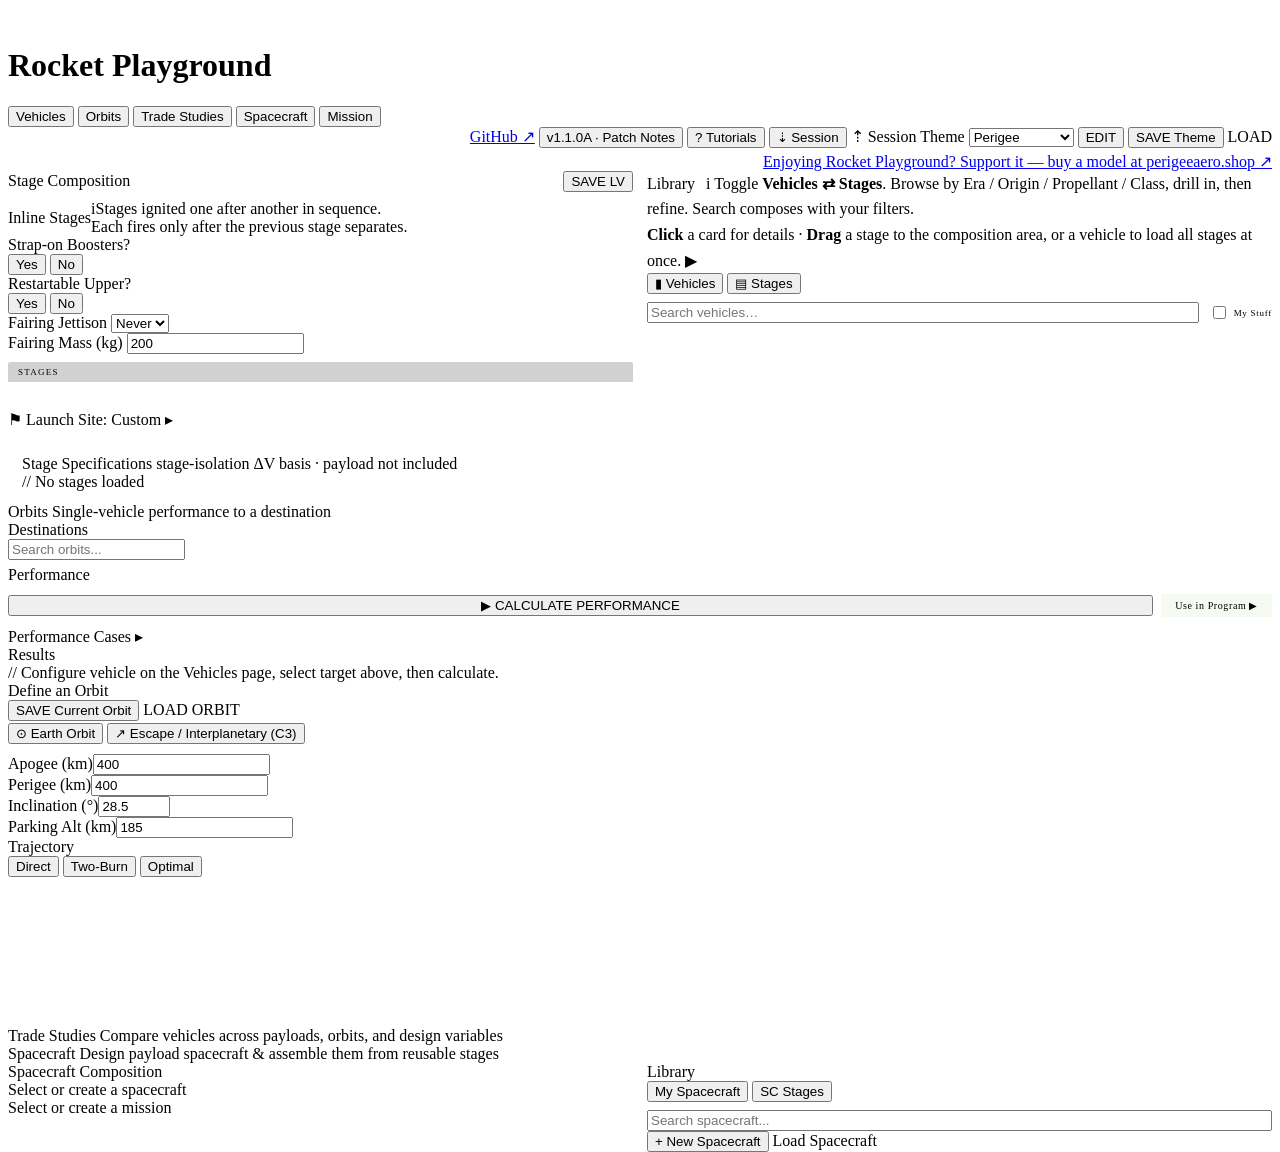
<file: src/index.html>
﻿﻿﻿<!DOCTYPE html>
<html lang="en">
<head>
<meta charset="UTF-8">
<meta name="viewport" content="width=device-width, initial-scale=1.0">
<title>Rocket Playground</title>

<style>/* @@BUILD:CSS@@ */</style>
</head>
<body>
<div id="rp-root">

<header>
  <h1>Rocket Playground</h1>
  <nav class="page-nav">
    <button class="nav-btn active" id="nav-vehicles" onclick="showPage('vehicles')">Vehicles</button>
    <button class="nav-btn" id="nav-orbits" onclick="showPage('orbits')">Orbits</button>
    <button class="nav-btn" id="nav-trades" onclick="showPage('trades')">Trade Studies</button>
    <button class="nav-btn" id="nav-spacecraft" onclick="showPage('spacecraft')">Spacecraft</button>
    <button class="nav-btn" id="nav-program" onclick="showPage('program')">Mission</button>
  </nav>
  <div style="margin-left:auto;display:flex;flex-direction:column;align-items:flex-end;gap:4px;">
    <div class="theme-wrap" style="margin-left:0;">
      <a class="th-btn" href="https://github.com/rp1-lox/perigee-lv-calculator" target="_blank" rel="noopener" title="View source &amp; releases on GitHub">GitHub &#x2197;</a>
      <button class="th-btn" onclick="openPatchNotes()" title="What's new in this version"><span id="patch-notes-ver">v1.1.0A</span> · Patch Notes</button>
      <button class="th-btn" onclick="openTutorials()" title="How to use Rocket Playground">? Tutorials</button>
      <button class="th-btn" onclick="sessionExport()" title="Download your whole session (program, vehicles, stages, orbits) as a file">&#x21E3; Session</button>
      <label class="th-btn" style="cursor:pointer;" title="Restore a session file downloaded earlier">&#x21E1; Session<input type="file" accept=".json" style="display:none" onchange="sessionImport(this)"></label>
      <label>Theme</label>
      <select id="theme-select" onchange="applyTheme(this.value)">
        <option value="perigee" selected>Perigee</option>
        <option value="default">Default (Dark)</option>
      </select>
      <button class="th-btn" onclick="openThemeEditor()">EDIT</button>
      <button class="th-btn g" onclick="saveTheme()">SAVE Theme</button>
      <label class="th-btn" style="cursor:pointer;">LOAD<input type="file" accept=".json" style="display:none" onchange="loadThemeFile(this)"></label>
    </div>
    <a class="perigee-plug" href="https://perigeeaero.shop" target="_blank" rel="noopener">Enjoying Rocket Playground? Support it — buy a model at perigeeaero.shop &#x2197;</a>
  </div>
</header>

<!-- ═══════════════════════════════════════════════ PAGE: VEHICLES -->
<div id="page-vehicles" class="page active">

  <!-- BEGINNER VIEW: Composition + Library -->
  <div id="vehicles-beginner" style="display:grid;grid-template-columns:2fr 2fr;gap:14px;align-items:stretch;margin-bottom:14px;">

    <!-- ART PANEL: rocket canvas — hidden for now -->
    <div class="lib-panel" id="veh-art-panel" style="display:none;margin-top:0;min-width:0;padding:10px;flex-direction:column;">
      <!-- Header -->
      <div style="display:flex;align-items:center;gap:5px;margin-bottom:6px;flex-shrink:0;">
        <span class="sl" style="margin-bottom:0;flex:1;font-size:9px;">Rocket</span>
        <button onclick="vehCanvasAutoLayout()" title="Auto-arrange assigned art"
          style="font-family:var(--mono);font-size:8px;background:transparent;border:1px solid var(--border);
            color:var(--text-dim);padding:2px 6px;cursor:pointer;letter-spacing:.04em;">Auto</button>
        <button onclick="vehCanvasClear()" title="Clear canvas"
          style="font-family:var(--mono);font-size:8px;background:transparent;border:1px solid var(--border);
            color:var(--text-dim);padding:2px 6px;cursor:pointer;">✕</button>
      </div>
      <!-- Stage assignment strip -->
      <div id="veh-stage-assign" style="display:flex;gap:3px;flex-wrap:wrap;margin-bottom:6px;flex-shrink:0;">
        <!-- built by vehBuildAssignStrip() -->
      </div>
      <!-- Freeform canvas -->
      <div id="veh-canvas" style="flex:1;min-height:0;position:relative;overflow:hidden;
        background:rgba(0,0,0,.35);border:1px solid var(--border);
        background-image:radial-gradient(var(--border) 1px,transparent 1px);background-size:20px 20px;">
      </div>
    </div>

    <!-- LEFT: Stage Composition + controls -->
    <div class="lib-panel" style="margin-top:0;min-width:0;display:flex;flex-direction:column;">
      <div style="display:flex;align-items:center;gap:8px;margin-bottom:8px;">
        <div class="sl" style="margin-bottom:0;flex:1;">Stage Composition</div>
        <button class="act-btn green" onclick="openSaveLVModal()">SAVE LV</button>
      </div>

      <!-- Config controls: stage count, boosters, restartable, fairing jettison -->
      <div class="cfg-row" style="margin-bottom:8px;flex-wrap:wrap;">
        <div class="cfg-item">
          <label style="display:flex;align-items:center;">Inline Stages<span class="info-tip" onclick="event.stopPropagation()">i<span class="tip-text">Stages ignited one after another in sequence.<br>Each fires only after the previous stage separates.</span></span></label>
          <div class="seg" id="stage-selector"></div>
          <input type="hidden" id="stage-count-input" value="1">
        </div>
        <div class="cfg-item">
          <label>Strap-on Boosters?</label>
          <div class="seg" id="booster-toggle">
            <button onclick="setBoosters(true)">Yes</button>
            <button class="active" onclick="setBoosters(false)">No</button>
          </div>
        </div>
        <div class="cfg-item" id="booster-count-wrap" style="display:none">
          <label># Boosters</label>
          <input type="number" class="field" id="num-boosters" value="4" min="1" max="32" oninput="_suppressUD=true;buildTable();buildStageComposition();">
        </div>
        <div class="cfg-item" id="booster-mode-wrap" style="display:none">
          <label>Parallel Staging<span class="info-tip" onclick="event.stopPropagation()">i<span class="tip-text"><b>Independent:</b> boosters &amp; first stage each burn their own propellant.<br><b>Crossfeed:</b> boosters feed first stage (UR-700) — first stage reaches staging with full tanks.<br><b>Throttle:</b> first stage throttled during the boost phase (Falcon Heavy).</span></span></label>
          <div class="seg" id="b-parallel-seg">
            <button class="active" data-pm="independent" onclick="setBoosterMode('independent')" title="Boosters and first stage each burn their own propellant (default)">Indep</button>
            <button data-pm="crossfeed" onclick="setBoosterMode('crossfeed')" title="Boosters feed first stage (UR-700 asparagus) — first stage reaches staging with full tanks">Crossfeed</button>
            <button data-pm="throttle" onclick="setBoosterMode('throttle')" title="First stage throttled during the boost phase (Falcon-Heavy tricore)">Throttle</button>
          </div>
          <input type="hidden" id="b_parallel_mode" value="independent">
        </div>
        <div class="cfg-item" id="booster-throttle-wrap" style="display:none">
          <label>First-Stage Throttle %</label>
          <input type="number" class="field" id="b_core_throttle" value="57" min="10" max="100" oninput="_suppressUD=true;markLVUserDefined&&markLVUserDefined();buildStageComposition();">
        </div>
        <div class="cfg-item">
          <label>Restartable Upper?</label>
          <div class="seg" id="restart-toggle">
            <button onclick="setRestart(true)">Yes</button>
            <button class="active" onclick="setRestart(false)">No</button>
          </div>
        </div>
        <div class="cfg-item">
          <label>Fairing Jettison</label>
          <select class="field" id="fairing-jettison"><option value="0">Never</option></select>
        </div>
        <div class="cfg-item">
          <label>Fairing Mass (kg)</label>
          <input type="number" class="field" id="fairing-mass" value="200" min="0">
        </div>
      </div>

      <div style="background:var(--panel);border:1px solid var(--border);border-radius:2px;overflow:hidden;margin-bottom:0;flex:1;display:flex;flex-direction:column;">
        <div style="padding:5px 10px;border-bottom:1px solid var(--border);display:flex;align-items:center;gap:8px;background:rgba(0,0,0,.18);flex-shrink:0;">
          <span style="font-family:var(--mono);font-size:9px;letter-spacing:.14em;color:var(--text-dim);text-transform:uppercase;">STAGES</span>
          <span style="flex:1;height:1px;background:var(--border);display:block;"></span>
          <span id="comp-stage-count" style="font-family:var(--mono);font-size:9px;color:var(--text-dim);opacity:.55;flex-shrink:0;"></span>
        </div>
        <div id="comp-body" style="display:flex;flex-direction:column;gap:5px;flex:1;min-height:0;overflow-y:auto;padding:6px;"></div>
      </div>
      <div id="preset-grid" style="display:none"></div>

      <!-- LAUNCH SITE — collapsible strip inside Stage Composition (2026-07-02 IA restructure) -->
      <div class="left-section" id="sec-launch" style="margin-top:8px;border-top:1px solid var(--border);padding-top:8px;">
        <div class="launch-site-strip" id="launch-site-strip" onclick="launchSiteStripToggle()">
          <span id="launch-site-strip-text">⚑ Launch Site: Custom</span>
          <span class="launch-site-strip-arrow" id="launch-site-strip-arrow">▸</span>
        </div>
        <div class="panel" id="panel-launch-site" style="padding-bottom:10px;display:none;margin-top:8px;">
          <div style="display:flex;flex-wrap:wrap;gap:12px;align-items:flex-start;">
            <div style="flex:0 1 380px;min-width:220px;display:flex;flex-direction:column;">
              <div id="site-selector-grid"></div>
              <div class="cfg-row" style="margin-top:10px;margin-bottom:0;">
                <div class="cfg-item"><label>Latitude (deg)</label><input type="number" class="field" id="site-lat" value="28.5" step="0.1" oninput="onSiteFieldEdit()"></div>
                <div class="cfg-item"><label>Min Az (deg)</label><input type="number" class="field" id="az-min" value="37" min="0" max="360" oninput="onSiteFieldEdit()"></div>
                <div class="cfg-item"><label>Max Az (deg)</label><input type="number" class="field" id="az-max" value="112" min="0" max="360" oninput="onSiteFieldEdit()"></div>
              </div>
              <div class="site-note" id="site-note"></div>
              <div class="inc-tracked" id="inc-tracked-note" style="display:none;"></div>
              <div class="site-desc" id="site-desc"></div>
              <div class="act-row" style="margin-top:10px;">
                <button class="act-btn green" onclick="saveUserSpaceport()">SAVE SITE</button>
                <label class="act-btn" style="cursor:pointer;">LOAD SITE<input type="file" accept=".json" style="display:none" onchange="loadSpaceportFile(this)"></label>
              </div>
            </div>
            <canvas id="site-map"></canvas>
          </div>
        </div>
      </div><!-- /left-section launch-site -->
    </div>

    <!-- RIGHT: Stage Library, wrapper is the grid-stretch target; the library card itself is
         position:absolute/inset:0 inside it so ITS content never contributes to the row's
         natural height — the Stage Composition card (left) is the only auto-height item,
         and this wrapper (stretched to match it) clips the library to that height. -->
    <div id="veh-lib-wrap" style="margin-top:0;min-width:0;position:relative;">
    <div class="lib-panel" id="veh-lib-panel" style="margin-top:0;min-width:0;position:absolute;inset:0;display:flex;flex-direction:column;">
      <div class="lib-toggle" onclick="toggleLibrary()" style="flex-shrink:0;">
        <span class="sl" style="margin-bottom:0;flex:1;">Library
          <span class="info-tip" onclick="event.stopPropagation()" style="margin-left:7px;">i
            <span class="tip-text" style="white-space:normal;max-width:280px;line-height:1.6;">
              Toggle <b>Vehicles ⇄ Stages</b>. Browse by Era / Origin / Propellant / Class, drill in, then refine. Search composes with your filters.<br>
              <b>Click</b> a card for details · <b>Drag</b> a stage to the composition area, or a vehicle to load all stages at once.
            </span>
          </span>
        </span>
        <span class="lib-toggle-arrow open" id="lib-arrow">▶</span>
      </div>
      <div class="lib-body" id="lib-body">
        <div class="seg" id="lib-mode-seg" style="margin-bottom:8px;flex-shrink:0;">
          <button class="active" onclick="libSetMode('veh')">▮ Vehicles</button>
          <button onclick="libSetMode('stg')">▤ Stages</button>
        </div>
        <div style="display:flex;gap:5px;margin-bottom:6px;align-items:center;flex-wrap:wrap;flex-shrink:0;">
          <input class="lib-search" type="text" id="lib-search" placeholder="Search vehicles…" oninput="libSearch(this.value)" style="flex:1;min-width:120px;margin-bottom:0;">
          <span id="lib-action-slot" style="display:flex;gap:5px;"></span>
          <label style="display:flex;align-items:center;gap:5px;font-family:var(--mono);font-size:9px;color:var(--text-dim);letter-spacing:.08em;cursor:pointer;white-space:nowrap;">
            <input type="checkbox" id="user-only-check" style="accent-color:var(--accent);cursor:pointer;" onchange="showUserOnly=this.checked;libRender();">
            My Stuff
          </label>
        </div>
        <div id="lib-browser-body"></div>
      </div>
    </div>
    </div><!-- /veh-lib-wrap -->

  </div><!-- /vehicles-beginner -->

  <!-- PERFORMANCE SUMMARY PANEL (beginner mode) -->
  <div id="vehicles-perf">
    <!-- Stage Spec Comparison -->
    <div class="lib-panel" style="padding:12px 14px;" id="vp-table">
      <div class="vp-header">Stage Specifications <span class="vp-header-sub">stage-isolation ΔV basis · payload not included</span></div>
      <div id="vp-table-body"><div class="vp-dv-empty">// No stages loaded</div></div>
    </div>
  </div><!-- /vehicles-perf -->

  <!-- ADVANCED VIEW: compact controls + table -->
  <div id="vehicles-advanced" style="display:none;">
    <div style="display:flex;align-items:stretch;gap:6px;flex-wrap:wrap;margin-bottom:12px;">
      <button class="act-btn green" onclick="openSaveLVModal()">Save LV</button>
      <label class="act-btn" style="cursor:pointer;" title="Load a saved vehicle or a Perigee library export">⇣ Load<input type="file" accept=".vehicle,.json" style="display:none" onchange="libLoadVehicleFile(this)"></label>
      <div style="width:1px;height:20px;background:var(--border);margin:0 4px;"></div>
      <label class="act-btn" style="cursor:pointer;">Load Stage → Slot<input type="file" accept=".stage,.json" style="display:none" onchange="advLoadStage(this)"></label>
      <button class="act-btn" onclick="openAdvSaveSlotModal()">Save Stage from Slot</button>
    </div>
    <div class="cfg-row" style="margin-bottom:10px;">
      <div class="cfg-item">
        <label style="display:flex;align-items:center;">Inline Stages</label>
        <div class="seg" id="stage-selector-adv"></div>
      </div>
      <div class="cfg-item">
        <label>Strap-on Boosters?</label>
        <div class="seg" id="booster-toggle-adv">
          <button onclick="setBoosters(true)">Yes</button>
          <button class="active" onclick="setBoosters(false)">No</button>
        </div>
      </div>
      <div class="cfg-item" id="booster-count-wrap-adv" style="display:none;">
        <label># Boosters</label>
        <input type="number" class="field" id="num-boosters-adv" value="4" min="1" max="32"
          oninput="document.getElementById('num-boosters').value=this.value;_suppressUD=true;buildTable();buildStageComposition();">
      </div>
      <div class="cfg-item">
        <label>Restartable Upper?</label>
        <div class="seg" id="restart-toggle-adv">
          <button onclick="setRestart(true)">Yes</button>
          <button class="active" onclick="setRestart(false)">No</button>
        </div>
      </div>
      <div class="cfg-item">
        <label>Fairing Jettison</label>
        <select class="field" id="fairing-jettison-adv" onchange="document.getElementById('fairing-jettison').value=this.value;">
          <option value="0">Never</option>
        </select>
      </div>
      <div class="cfg-item">
        <label>Fairing Mass (kg)</label>
        <input type="number" class="field" id="fairing-mass-adv" value="200" min="0"
          oninput="document.getElementById('fairing-mass').value=this.value;">
      </div>
    </div>
  </div><!-- /vehicles-advanced -->

  <!-- STAGE PARAMETERS (shown in advanced, hidden in beginner) -->
  <div id="vehicles-stage-params" style="display:none;">
  <!-- BOTTOM: Stage Parameters -->
  <div class="panel">
    <input type="hidden" id="payload-mass" value="0">

    <div class="sl">Stage Parameters</div>
    <div style="font-family:var(--mono);font-size:9px;color:var(--text-dim);letter-spacing:.08em;margin-bottom:6px;">
      Drag from library → drop on column header &nbsp;|&nbsp; drop on strap-on table
    </div>
    <div class="tscroll">
      <table class="stage-table" id="stage-table">
        <thead><tr id="stage-header-row"><th>Parameter</th></tr></thead>
        <tbody id="stage-tbody"></tbody>
      </table>
    </div>
    <!-- Additional strap-on booster groups (multiple kinds + air-lit). Group 1 = the column above. -->
    <div id="extra-booster-groups" style="display:none;margin-top:12px;"></div>
  </div>
  </div><!-- /vehicles-stage-params -->


</div>

<!-- ═══════════════════════════════════════════════ PAGE: ORBITS -->
<div id="page-orbits" class="page">
  <div class="vp-header">Orbits <span class="vp-header-sub">Single-vehicle performance to a destination</span></div>

  <div class="orb-layout">

    <!-- LEFT COLUMN: Destinations + Performance -->
    <div class="orb-col-left">

      <!-- DESTINATIONS: compact horizontal picker -->
      <div class="orb-dest-panel">
        <div class="sl">Destinations</div>
        <div class="act-row" style="margin-bottom:6px;">
          <input class="search-bar" type="text" id="orbit-search" placeholder="Search orbits..." oninput="buildOrbitCategories()" style="margin-bottom:0;flex:1;min-width:160px;">
        </div>
        <div class="orbit-scroll-h" id="orbit-categories"></div>
      </div>

      <!-- PERFORMANCE (boxed results area) -->
      <div class="lib-panel" id="orb-performance-panel">
        <div class="sl">Performance</div>
        <div id="orb-veh-selector-bar" style="display:flex;gap:10px;align-items:center;margin:0 0 10px;"></div>
        <div style="display:flex;gap:8px;margin:0 0 10px;align-items:center;">
          <button class="calc-btn" onclick="calculateWithS15()" style="margin-bottom:0;flex:1;">▶  CALCULATE PERFORMANCE</button>
          <button id="orb-use-in-program-btn" onclick="progUseCurrentVehicle()" title="Load this vehicle into the active Program as a VehicleDefinition"
            style="font-family:var(--mono);font-size:10px;background:rgba(136,198,87,.08);border:1px solid var(--accent);color:var(--accent);padding:6px 14px;cursor:pointer;letter-spacing:.06em;white-space:nowrap;">Use in Program ▶</button>
        </div>
        <div class="results-layout">

          <!-- LEFT: Cases panel (collapsed by default, toggled) -->
          <div class="cases-panel">
            <div class="cases-header" style="cursor:pointer;" onclick="casesPanelToggle()">
              <span>Performance Cases <span id="cases-toggle-caret">▸</span></span>
            </div>
            <div id="cases-panel-body" style="display:none;">
              <div class="act-row" style="margin-bottom:8px;">
                <button class="act-btn green" id="save-case-btn" onclick="openSaveCaseModal()" disabled style="flex:1;">+ Save Case</button>
              </div>
              <div id="case-list">
                <div class="cases-empty">// No cases saved yet.<br>Calculate then save.</div>
              </div>
              <div class="case-actions">
                <button class="act-btn" onclick="downloadAllCases()" id="download-cases-btn" disabled style="width:100%;box-sizing:border-box;">Download All Cases</button>
              </div>
            </div>
          </div>

          <!-- RIGHT: Results display -->
          <div>
            <div class="sl">Results</div>
            <div class="results-panel" id="results-panel">
              <div class="placeholder-msg">// Configure vehicle on the Vehicles page, select target above, then calculate.</div>
            </div>
          </div>

        </div>
      </div>

    </div><!-- /orb-col-left -->

    <!-- RIGHT COLUMN: Define an Orbit (squished vertical panel) -->
    <div class="orb-col-right left-section" id="sec-orbit">
      <div class="sl">Define an Orbit</div>
      <div class="panel" id="panel-define-orbit">
        <div class="orb-define-inner">
          <div id="orb-target-label" class="orb-target-label" style="display:none;"></div>
          <div class="act-row" style="margin:0 0 2px;">
            <button class="act-btn green" onclick="saveUserOrbit()">SAVE Current Orbit</button>
            <label class="act-btn" style="cursor:pointer;">LOAD ORBIT<input type="file" accept=".orbit,.json" style="display:none" onchange="loadOrbitFile(this)"></label>
          </div>
          <div class="mode-tog" style="margin-bottom:10px;">
            <button class="active" id="mode-orbit-btn" onclick="setDestMode('orbit')">⊙ Earth Orbit</button>
            <button id="mode-escape-btn" onclick="setDestMode('escape')">↗ Escape / Interplanetary (C3)</button>
          </div>
          <div id="dest-orbit">
            <div class="cfg-row cfg-row-stacked">
              <div class="cfg-item"><label>Apogee (km)</label><input type="number" class="field" id="apogee" value="400" min="100" oninput="markOrbitUserDefined();drawOrbitDiagram()"></div>
              <div class="cfg-item"><label>Perigee (km)</label><input type="number" class="field" id="perigee" value="400" min="100" oninput="markOrbitUserDefined();drawOrbitDiagram()"></div>
              <div class="cfg-item"><label>Inclination (°)</label><input type="number" class="field" id="inclination" value="28.5" min="0" max="180" step="0.1" oninput="markOrbitUserDefined()"></div>
              <div class="cfg-item"><label>Parking Alt (km)</label><input type="number" class="field" id="parking-alt" value="185" min="100" oninput="drawOrbitDiagram()"></div>
            </div>
            <div class="cfg-item">
              <label>Trajectory</label>
              <div class="seg" id="traj-toggle">
                <button onclick="setTraj('direct')">Direct</button>
                <button class="active" onclick="setTraj('two-burn')">Two-Burn</button>
                <button onclick="setTraj('optimal')">Optimal</button>
              </div>
            </div>
          </div>
          <div id="dest-escape" style="display:none;">
            <div class="cfg-row cfg-row-stacked">
              <div class="cfg-item"><label>C3 (km²/s²)</label><input type="number" class="field" id="c3" value="0" step="0.1" oninput="markOrbitUserDefined();drawOrbitDiagram()"></div>
              <div class="cfg-item"><label>Departure Decl (deg)</label><input type="number" class="field" id="decl" value="28.5" min="-90" max="90" step="0.1" oninput="markOrbitUserDefined()"></div>
              <div class="cfg-item"><label>Parking Perigee (km)</label><input type="number" class="field" id="escape-perigee" value="185" min="100" oninput="drawOrbitDiagram()"></div>
            </div>
            <div class="note" style="margin-top:4px;">C3 = v∞² relative to Earth. Vis-viva: Vinj = √(Vesc² + C3). TLI≈−1.9, escape=0, Mars≈8.7, Jupiter≈80.</div>
          </div>
          <canvas id="orbit-diagram"></canvas>
        </div>
      </div>
    </div><!-- /orb-col-right define-orbit -->

  </div><!-- /orb-layout -->
</div>

<!-- ═══════════════════════════════════════════════ PAGE: TRADE STUDIES -->
<div id="page-trades" class="page">
  <div class="vp-header">Trade Studies <span class="vp-header-sub">Compare vehicles across payloads, orbits, and design variables</span></div>
  <div id="ts-panel"></div>
</div>

<!-- ═══════════════════════════════════════════════ PAGE: SPACECRAFT -->
<div id="page-spacecraft" class="page">
  <div class="vp-header">Spacecraft <span class="vp-header-sub">Design payload spacecraft &amp; assemble them from reusable stages</span></div>

  <div style="display:grid;grid-template-columns:2fr 2fr;gap:14px;align-items:stretch;">

    <!-- LEFT: Spacecraft Composition (selected craft editor) -->
    <div class="lib-panel" style="margin-top:0;min-width:0;display:flex;flex-direction:column;">
      <div class="sl">Spacecraft Composition</div>
      <div id="sc-ed-detail" class="sc-page-main-col">
        <div class="placeholder-msg">Select or create a spacecraft</div>
      </div>
    </div>

    <!-- RIGHT: Library (My Spacecraft <-> SC Stages) -->
    <div id="sc-lib-wrap" style="margin-top:0;min-width:0;position:relative;">
    <div class="lib-panel" id="sc-lib-panel" style="margin-top:0;min-width:0;position:absolute;inset:0;display:flex;flex-direction:column;">
      <div class="sl" style="flex-shrink:0;">Library</div>
      <div class="seg" id="sc-lib-mode-seg" style="margin-bottom:8px;flex-shrink:0;">
        <button class="active" data-scl="mine" onclick="scLibSetMode('mine')">My Spacecraft</button>
        <button data-scl="stages" onclick="scLibSetMode('stages')">SC Stages</button>
      </div>

      <!-- Mode: My Spacecraft -->
      <div id="sc-lib-mine" style="display:flex;flex-direction:column;flex:1;min-height:0;">
        <input type="text" id="sc-ed-search" class="lib-search sc-ed-search" placeholder="Search spacecraft..." oninput="scEdRenderList()">
        <div id="sc-ed-list" class="sc-ed-list-inner lv-list" style="flex:1;min-height:0;overflow-y:auto;"></div>
        <div class="sc-ed-actions">
          <button class="act-btn" onclick="scEdNew()">+ New Spacecraft</button>
          <label class="act-btn sc-ed-file-btn">Load Spacecraft
            <input type="file" accept=".spacecraft,.json" style="display:none" onchange="scEdLoadJSON(this)">
          </label>
        </div>
      </div>

      <!-- Mode: SC Stages -->
      <div id="sc-lib-stages" style="display:none;flex-direction:column;flex:1;min-height:0;overflow-y:auto;">
        <div id="sc-lib-stages-body"></div>
      </div>
    </div>
    </div><!-- /sc-lib-wrap -->

  </div>
</div>

<div id="page-program" class="page">
  <!-- Mission command center — the Program page IS the mission command center now -->
  <div id="mission-cc" style="flex:1;min-width:0;display:flex;flex-direction:column;overflow:hidden;">
    <div class="placeholder-msg">Select or create a mission</div>
  </div>
</div>


<!-- ── MODAL: New / Edit spacecraft stage (Stage Library) ── -->
<div class="modal-overlay" id="modal-scstage-new" style="display:none">
  <div class="modal" style="max-width:600px;">
    <div class="modal-header">
      <span class="modal-title" id="scstage-new-title">New Stage</span>
      <button class="modal-close" onclick="closeModal('modal-scstage-new')">&#x2715;</button>
    </div>
    <div id="scstage-new-body" class="modal-body"></div>
    <div style="padding:10px 16px;border-top:1px solid var(--border);display:flex;justify-content:flex-end;gap:8px;">
      <button class="act-btn" onclick="closeModal('modal-scstage-new')">Cancel</button>
      <button class="act-btn green" onclick="scStageLibSaveNew()">Save to Library</button>
    </div>
  </div>
</div>

<!-- ── MODAL: Spacecraft stage info (click a library card) ── -->
<div class="modal-overlay" id="modal-scstage-info" style="display:none">
  <div class="modal" style="max-width:480px;">
    <div class="modal-header">
      <span class="modal-title" id="scstage-info-title">Stage</span>
      <button class="modal-close" onclick="closeModal('modal-scstage-info')">&#x2715;</button>
    </div>
    <div id="scstage-info-body" class="modal-body"></div>
    <div style="padding:10px 16px;border-top:1px solid var(--border);display:flex;justify-content:flex-end;gap:8px;flex-wrap:wrap;">
      <button class="act-btn" onclick="scStageInfoDelete()" title="Remove from library">Delete</button>
      <button class="act-btn" onclick="scStageInfoDownload()">&#x2193; Download</button>
      <button class="act-btn" onclick="scStageInfoEdit()">Edit</button>
      <button class="act-btn green" onclick="scStageInfoAdd()">&#x2295; Add to Spacecraft</button>
    </div>
  </div>
</div>

<!-- ── MODAL: Tutorials / Help ── -->
<div class="modal-overlay" id="modal-tutorials" style="display:none">
  <div class="modal" style="max-width:880px;width:92vw;height:80vh;display:flex;flex-direction:column;">
    <div class="modal-header">
      <span class="modal-title">Tutorials</span>
      <button class="modal-close" onclick="closeModal('modal-tutorials')">&#x2715;</button>
    </div>
    <div class="tut-wrap">
      <div id="tut-list" class="tut-list"></div>
      <div id="tut-body" class="tut-body"></div>
    </div>
  </div>
</div>

<!-- ── MODAL: Save LV ── -->
<div class="modal-overlay" id="modal-save-lv" style="display:none">
  <div class="modal">
    <div class="modal-header"><span class="modal-title">Save Launch Vehicle</span><button class="modal-close" onclick="closeModal('modal-save-lv')">✕</button></div>
    <div class="modal-body">
      <label>Vehicle Name</label>
      <input type="text" id="lv-save-name" placeholder="e.g. My Rocket Mk1" maxlength="60">
      <label>Notes (optional)</label>
      <input type="text" id="lv-save-note" placeholder="e.g. 3-stage LOX/LH2" maxlength="200">
      <label style="margin-top:10px;">Library Tags <span style="text-transform:none;letter-spacing:normal;color:var(--text-dim);font-size:10px;">— for browsing &amp; the program (propellant &amp; class auto-derive from stages)</span></label>
      <div id="lv-save-tags"></div>
      <div class="save-note">Saves this vehicle into your library (My Stuff) so it's browsable in the Vehicles list.</div>
      <div style="margin-top:12px;padding-top:10px;border-top:1px solid var(--border);display:flex;flex-direction:column;gap:6px;">
        <span style="font-family:var(--mono);font-size:9px;letter-spacing:.1em;color:var(--text-dim);text-transform:uppercase;">Other options</span>
        <div style="display:flex;gap:6px;flex-wrap:wrap;">
          <button class="act-btn" onclick="downloadLVAsJSON()" title="Download this vehicle as a standalone .vehicle file">⇣ Download as JSON</button>
          <button class="act-btn" onclick="openJSONModal()" title="View, copy, or paste-edit the raw vehicle JSON">{ } View / Paste JSON</button>
          <button class="act-btn" onclick="libExportMine()" title="Download your entire saved library (vehicles + stages) as one file">⇣ Download entire library</button>
        </div>
      </div>
      <div id="lv-save-summary" style="font-family:var(--mono);font-size:9px;color:var(--text-dim);opacity:.75;margin-top:10px;letter-spacing:.03em;"></div>
    </div>
    <div class="modal-footer">
      <button class="modal-btn" onclick="closeModal('modal-save-lv')">Cancel</button>
      <button class="modal-btn primary" onclick="doSaveLV()">Save to Library</button>
    </div>
  </div>
</div>

<!-- ── MODAL: Patch Notes ── -->
<div class="modal-overlay" id="modal-patch-notes" style="display:none">
  <div class="modal" style="max-width:560px;display:flex;flex-direction:column;max-height:82vh;">
    <div class="modal-header"><span class="modal-title">Patch Notes</span><button class="modal-close" onclick="closeModal('modal-patch-notes')">✕</button></div>
    <div class="modal-body" id="patch-notes-body" style="overflow-y:auto;"></div>
    <div style="padding:10px 16px;border-top:1px solid var(--border);display:flex;justify-content:flex-end;gap:8px;flex-wrap:wrap;">
      <a class="modal-btn" href="https://github.com/rp1-lox/perigee-lv-calculator/releases" target="_blank" rel="noopener">All Releases on GitHub &#x2197;</a>
      <button class="modal-btn primary" onclick="closeModal('modal-patch-notes')">Close</button>
    </div>
  </div>
</div>

<!-- ── MODAL: Save Orbit ── -->
<div class="modal-overlay" id="modal-save-orbit" style="display:none">
  <div class="modal" style="max-width:460px;">
    <div class="modal-header"><span class="modal-title">Save Orbit</span><button class="modal-close" onclick="closeModal('modal-save-orbit')">✕</button></div>
    <div class="modal-body">
      <label>Orbit Name</label>
      <input type="text" id="orbit-save-name" placeholder="e.g. Staging Orbit" maxlength="60">
      <label style="margin-top:10px;">Category</label>
      <select class="field" id="orbit-save-category" style="width:100%;margin-bottom:8px;" onchange="onOrbitCategoryChange(this.value)">
      </select>
      <div id="orbit-new-cat-wrap" style="display:none;">
        <label>New Category Name</label>
        <input type="text" id="orbit-new-cat-name" placeholder="e.g. My Missions" maxlength="40">
      </div>
      <div class="save-note" style="margin-top:8px;">Orbit appears inside the selected category alongside presets. Also downloads a .json file.</div>
    </div>
    <div class="modal-footer">
      <button class="modal-btn" onclick="closeModal('modal-save-orbit')">Cancel</button>
      <button class="modal-btn primary" onclick="doSaveOrbit()">Save & Download</button>
    </div>
  </div>
</div>

<!-- ── MODAL: JSON editor ── -->
<div class="modal-overlay" id="modal-json" style="display:none">
  <div class="modal">
    <div class="modal-header"><span class="modal-title">View / Edit Vehicle JSON</span><button class="modal-close" onclick="closeModal('modal-json')">✕</button></div>
    <div class="modal-body">
      <textarea id="json-editor" spellcheck="false"></textarea>
      <div id="json-error" class="error-msg" style="display:none;margin-top:8px;"></div>
    </div>
    <div class="modal-footer">
      <button class="modal-btn" onclick="closeModal('modal-json')">Cancel</button>
      <button class="modal-btn primary" onclick="applyJSON()">Apply to Calculator</button>
    </div>
  </div>
</div>

<!-- ── MODAL: Theme editor ── -->
<div class="modal-overlay" id="modal-theme" style="display:none">
  <div class="modal" style="max-width:480px;">
    <div class="modal-header">
      <span class="modal-title">Theme Editor</span>
      <button class="modal-close" onclick="closeModal('modal-theme')">✕</button>
    </div>
    <div class="modal-body" style="max-height:72vh;overflow-y:auto;">

      <!-- Presets -->
      <div class="te-section">Presets</div>
      <div class="te-preset-row" id="te-preset-row"></div>

      <!-- Colors -->
      <div class="te-section">Colors</div>
      <div id="te-color-rows"></div>

      <!-- Fonts -->
      <div class="te-section">Fonts</div>
      <div class="te-row">
        <span class="te-label">Display (sans)</span>
        <input class="te-font-input" id="te-font-sans" placeholder="Outfit, sans-serif"
          oninput="teApplyLive()">
      </div>
      <div class="te-row">
        <span class="te-label">Monospace</span>
        <input class="te-font-input" id="te-font-mono" placeholder="JetBrains Mono, monospace"
          oninput="teApplyLive()">
      </div>

      <!-- Name -->
      <div class="te-section">Save Custom Theme</div>
      <div class="te-row">
        <span class="te-label">Theme Name</span>
        <input class="te-font-input" id="te-theme-name" placeholder="My Theme" style="width:160px;flex:none;">
        <button class="modal-btn primary" onclick="teSaveCustom()" style="margin:0;">Save</button>
      </div>

    </div>
    <div class="modal-footer">
      <button class="modal-btn" onclick="closeModal('modal-theme')">Close</button>
      <button class="modal-btn" onclick="teExportJSON()">Export JSON</button>
    </div>
  </div>
</div>


<!-- ── MODAL: Add/Save Stage ── -->
<div class="modal-overlay" id="modal-add-stage" style="display:none">
  <div class="modal" style="max-width:500px;">
    <div class="modal-header">
      <span class="modal-title">Add Stage to Library</span>
      <button class="modal-close" onclick="closeModal('modal-add-stage')">✕</button>
    </div>
    <div class="modal-body">
      <div style="display:grid;grid-template-columns:1fr 1fr;gap:10px;">
        <div style="grid-column:1/-1;">
          <label>Start from existing stage (optional)</label>
          <select class="field" id="stg-base" style="width:100%;margin-bottom:0;" onchange="onBaseStageChange(this.value)">
            <option value="">— Blank —</option>
          </select>
        </div>
        <div>
          <label>Stage Name</label>
          <input type="text" id="stg-name" placeholder="e.g. My Upper Stage" maxlength="60" style="margin-bottom:0;">
        </div>
        <div>
          <label>Category</label>
          <select class="field" id="stg-category" style="width:100%;margin-bottom:0;" onchange="onStageCatChange(this.value)">
            <option value="Booster Stages">Booster Stages</option>
            <option value="Upper Stages">Upper Stages</option>
            <option value="Kick Stages">Kick Stages</option>
            <option value="Side Boosters">Side Boosters</option>
            <option value="__new__">[ New Category... ]</option>
          </select>
        </div>
        <div id="stg-new-cat-wrap" style="display:none;grid-column:1/-1;">
          <label>New Category Name</label>
          <input type="text" id="stg-new-cat" placeholder="e.g. Custom Stages" maxlength="40" style="margin-bottom:0;">
        </div>
        <div>
          <label>Dry Mass (kg)</label>
          <input type="text" inputmode="decimal" class="math-input" id="stg-dry" placeholder="0 or 1000/2" title="Calculations supported: +, -, *, /, and parentheses" style="width:100%;background:rgba(0,0,0,.4);border:1px solid var(--border);color:var(--text-bright);font-family:var(--mono);font-size:12px;padding:6px 10px;margin-bottom:0;">
        </div>
        <div>
          <label>Propellant (kg)</label>
          <input type="text" inputmode="decimal" class="math-input" id="stg-prop" placeholder="0 or 1000/2" title="Calculations supported: +, -, *, /, and parentheses" style="width:100%;background:rgba(0,0,0,.4);border:1px solid var(--border);color:var(--text-bright);font-family:var(--mono);font-size:12px;padding:6px 10px;margin-bottom:0;">
        </div>
        <div>
          <label>Thrust (kN)</label>
          <input type="text" inputmode="decimal" class="math-input" id="stg-thrust" placeholder="0 or 1000/2" title="Calculations supported: +, -, *, /, and parentheses" style="width:100%;background:rgba(0,0,0,.4);border:1px solid var(--border);color:var(--text-bright);font-family:var(--mono);font-size:12px;padding:6px 10px;margin-bottom:0;">
        </div>
        <div>
          <label>Isp (s)</label>
          <input type="number" id="stg-isp" placeholder="300" min="1" style="width:100%;background:rgba(0,0,0,.4);border:1px solid var(--border);color:var(--text-bright);font-family:var(--mono);font-size:12px;padding:6px 10px;margin-bottom:0;">
        </div>
        <div>
          <label>Residuals (%)</label>
          <input type="text" inputmode="decimal" class="math-input" id="stg-res" value="2" title="Calculations supported: +, -, *, /, and parentheses" style="width:100%;background:rgba(0,0,0,.4);border:1px solid var(--border);color:var(--text-bright);font-family:var(--mono);font-size:12px;padding:6px 10px;margin-bottom:0;">
        </div>
        <div>
          <label>Engine(s)</label>
          <input type="text" id="stg-engines" placeholder="e.g. 2× RL-10" maxlength="40" style="margin-bottom:0;">
        </div>
        <div style="grid-column:1/-1;">
          <label>Notes</label>
          <input type="text" id="stg-note" placeholder="Propellants, mission context, etc." maxlength="120" style="margin-bottom:0;">
        </div>
        <div style="grid-column:1/-1;">
          <label>Library Tags <span style="text-transform:none;letter-spacing:normal;color:var(--text-dim);font-size:10px;">— for browsing (Class = Category above)</span></label>
          <div id="stg-tags-editor"></div>
        </div>
        <div style="grid-column:1/-1;">
          <label>Other Tags (comma-separated, optional)</label>
          <input type="text" id="stg-tags" placeholder="e.g. Restartable, Hypergolic, crew-rated" style="margin-bottom:0;">
        </div>
        <div style="grid-column:1/-1;display:flex;align-items:center;gap:8px;">
          <input type="checkbox" id="stg-is-booster" style="accent-color:var(--accent2);">
          <label style="display:inline;letter-spacing:normal;text-transform:none;font-size:11px;color:var(--text-bright);">Side Booster (populates strap-on booster section when dropped)</label>
        </div>
        <div style="grid-column:1/-1;border-top:1px solid var(--border);margin-top:4px;padding-top:10px;display:none;" id="stg-s15-section">
          <div style="display:flex;align-items:center;gap:8px;margin-bottom:8px;">
            <input type="checkbox" id="stg-s15" style="accent-color:var(--accent);" onchange="toggleS15Fields(this.checked)">
            <label style="display:inline;letter-spacing:normal;text-transform:none;font-size:11px;color:var(--text-bright);">Stage-and-a-Half
              <span class="info-tip" onclick="event.stopPropagation()" style="margin-left:5px;">i<span class="tip-text" style="white-space:normal;max-width:260px;line-height:1.6;">Atlas-style: booster engines + skirt fire in parallel with the sustainer from T=0, then are jettisoned at BECO.<br><br>The stage fields above describe the <b>combined Phase 1</b> state (full dry mass, total thrust, combined Isp).<br>Fields below define the sustainer that continues after jettison.</span></span>
            </label>
          </div>
          <div id="stg-s15-fields" style="display:none;grid-column:1/-1;">
            <div style="display:grid;grid-template-columns:1fr 1fr;gap:10px;">
              <div>
                <label>Sustainer Thrust (kN) <span style="color:var(--text-dim);font-size:9px;">// after BECO</span></label>
                <input type="number" id="stg-s15-thrust" placeholder="0" min="0" oninput="_s15UpdatePreview()" style="width:100%;background:rgba(0,0,0,.4);border:1px solid var(--border);color:var(--text-bright);font-family:var(--mono);font-size:12px;padding:6px 10px;margin-bottom:0;">
              </div>
              <div>
                <label>Sustainer Isp (s) <span style="color:var(--text-dim);font-size:9px;">// blank = same as stage</span></label>
                <input type="number" id="stg-s15-isp" placeholder="(same as stage)" min="1" oninput="_s15UpdatePreview()" style="width:100%;background:rgba(0,0,0,.4);border:1px solid var(--border);color:var(--text-bright);font-family:var(--mono);font-size:12px;padding:6px 10px;margin-bottom:0;">
              </div>
              <div>
                <label>Booster Pack Mass (kg) <span style="color:var(--text-dim);font-size:9px;">// engines + skirt jettisoned</span></label>
                <input type="number" id="stg-s15-jet" placeholder="0" min="0" oninput="_s15UpdatePreview()" style="width:100%;background:rgba(0,0,0,.4);border:1px solid var(--border);color:var(--text-bright);font-family:var(--mono);font-size:12px;padding:6px 10px;margin-bottom:0;">
              </div>
              <div>
                <label>BECO Sustainer TWR <span class="info-tip" onclick="event.stopPropagation()">i<span class="tip-text" style="white-space:normal;max-width:220px;line-height:1.6;">Jettison when sustainer thrust ÷ remaining stage weight ≥ this value. Stage-mass approximation — upper stages and payload not included. Typical value: 1.0–1.5.</span></span></label>
                <input type="number" id="stg-s15-twr" value="1.2" min="0.1" step="0.1" oninput="_s15UpdatePreview()" style="width:100%;background:rgba(0,0,0,.4);border:1px solid var(--border);color:var(--text-bright);font-family:var(--mono);font-size:12px;padding:6px 10px;margin-bottom:0;">
              </div>
            </div>
            <div id="stg-s15-preview" style="font-family:var(--mono);font-size:9px;color:var(--text-dim);margin-top:8px;padding:6px 8px;background:rgba(0,0,0,.25);border:1px solid var(--border);letter-spacing:.04em;"></div>
          </div>
        </div>
        <div style="grid-column:1/-1;border-top:1px solid var(--border);margin-top:4px;padding-top:10px;display:none;" id="stg-parallel-section">
          <label>Parallel Staging
            <span class="info-tip" onclick="event.stopPropagation()" style="margin-left:5px;">i<span class="tip-text" style="white-space:normal;max-width:280px;line-height:1.6;"><b>Independent:</b> boosters &amp; first stage each burn their own propellant (default).<br><br><b>Crossfeed:</b> boosters feed first stage (UR-700 asparagus) — the first stage reaches staging with FULL tanks.<br><br><b>Throttle:</b> the first stage is throttled during the boost phase (Falcon-Heavy tricore), so it keeps propellant for after the boosters separate.</span></span>
          </label>
          <select id="stg-parallel-mode" onchange="_stgParallelToggle(this.value)" style="width:100%;background:rgba(0,0,0,.4);border:1px solid var(--border);color:var(--text-bright);font-family:var(--mono);font-size:12px;padding:6px 10px;margin-bottom:0;">
            <option value="independent">Independent (default)</option>
            <option value="crossfeed">Crossfeed — boosters feed first stage</option>
            <option value="throttle">First-stage throttle-down</option>
          </select>
          <div id="stg-throttle-wrap" style="display:none;margin-top:10px;">
            <label>First-Stage Throttle % <span style="color:var(--text-dim);font-size:9px;">// first stage throttle during the boost phase</span></label>
            <input type="number" id="stg-throttle" value="57" min="10" max="100" style="width:100%;background:rgba(0,0,0,.4);border:1px solid var(--border);color:var(--text-bright);font-family:var(--mono);font-size:12px;padding:6px 10px;margin-bottom:0;">
          </div>
        </div>
        <div style="grid-column:1/-1;border-top:1px solid var(--border);margin-top:4px;padding-top:10px;display:none;" id="stg-bgroup-section">
          <label>Booster Group <span style="color:var(--text-dim);font-size:9px;">// count + when this group ignites</span></label>
          <div style="display:flex;gap:12px;flex-wrap:wrap;align-items:flex-end;margin-top:4px;">
            <div style="flex:0 0 80px;"><label style="font-size:9px;">Count</label>
              <input type="number" id="stg-bg-count" min="1" value="2" style="width:100%;background:rgba(0,0,0,.4);border:1px solid var(--border);color:var(--text-bright);font-family:var(--mono);font-size:12px;padding:6px 10px;margin-bottom:0;"></div>
            <div style="flex:1;min-width:150px;"><label style="font-size:9px;">Ignition</label>
              <select id="stg-bg-ign" onchange="_stgBgIgnToggle(this.value)" style="width:100%;background:rgba(0,0,0,.4);border:1px solid var(--border);color:var(--text-bright);font-family:var(--mono);font-size:12px;padding:6px 10px;margin-bottom:0;">
                <option value="ground">Ground (T-0)</option>
                <option value="after">After group burns out</option>
                <option value="time">T+ time</option>
              </select></div>
            <div id="stg-bg-after-wrap" style="display:none;flex:0 0 130px;"><label style="font-size:9px;">After</label>
              <select id="stg-bg-after" style="width:100%;background:rgba(0,0,0,.4);border:1px solid var(--border);color:var(--text-bright);font-family:var(--mono);font-size:12px;padding:6px 10px;margin-bottom:0;"></select></div>
            <div id="stg-bg-time-wrap" style="display:none;flex:0 0 100px;"><label style="font-size:9px;">T+ (s)</label>
              <input type="number" id="stg-bg-time" min="0" value="60" style="width:100%;background:rgba(0,0,0,.4);border:1px solid var(--border);color:var(--text-bright);font-family:var(--mono);font-size:12px;padding:6px 10px;margin-bottom:0;"></div>
          </div>
          <button class="modal-btn" style="margin-top:10px;background:rgba(200,80,60,.18);border-color:#c8503c;color:#e07060;" onclick="_stgBgRemove()">Remove this booster group</button>
        </div>
      </div>
      <div class="save-note" style="margin-top:10px;">Stage is added to the library for this session. Use "Save" to download a .json file you can reload later.</div>
    </div>
    <div class="modal-footer" id="add-stage-footer">
      <button class="modal-btn" onclick="closeModal('modal-add-stage')">Cancel</button>
      <button class="modal-btn" id="add-stage-lib-btn" onclick="doAddStage(false)">Add to Library</button>
      <button class="modal-btn primary" id="add-stage-save-btn" onclick="doAddStage(true)">Add & Save .json</button>
      <button class="modal-btn primary" id="edit-stage-save-btn" style="display:none;" onclick="doEditStage()">Save Changes</button>
    </div>
  </div>
</div>

<script>/* @@BUILD:JS@@ */</script>

<!-- MODAL: Theme editor -->


<!-- ── MODAL: Save Performance Case ── -->
<div class="modal-overlay" id="modal-save-case" style="display:none">
  <div class="modal" style="max-width:440px;">
    <div class="modal-header">
      <span class="modal-title">Save Performance Case</span>
      <button class="modal-close" onclick="closeModal('modal-save-case')">✕</button>
    </div>
    <div class="modal-body">
      <label>Case Label</label>
      <input type="text" id="case-label-input" placeholder="e.g. LEO 185 km — KSC" maxlength="80">
      <div class="save-note" style="margin-top:8px;">
        Saves the current result alongside any other cases for this vehicle.
        Download all cases as a single .json file from the cases panel.
      </div>
    </div>
    <div class="modal-footer">
      <button class="modal-btn" onclick="closeModal('modal-save-case')">Cancel</button>
      <button class="modal-btn primary" onclick="doSaveCase()">Save Case</button>
    </div>
  </div>
</div>
<script>
// Position fixed tooltips near their trigger
document.addEventListener('mousemove',e=>{
  const tip=e.target.closest('.info-tip');
  if(!tip)return;
  const box=tip.getBoundingClientRect();
  const txt=tip.querySelector('.tip-text');
  if(!txt)return;
  txt.style.left=box.left+'px';
  txt.style.top=(box.top-txt.offsetHeight-8)+'px';
});
</script>

<!-- ── MODAL: Stage / Vehicle Detail ── -->
<div class="modal-overlay" id="modal-stage-detail" style="display:none">
  <div class="modal" style="max-width:520px;">
    <div class="modal-header">
      <span class="modal-title" id="sdm-title">Stage Details</span>
      <button class="modal-close" onclick="closeModal('modal-stage-detail')">✕</button>
    </div>
    <div class="modal-body" id="sdm-body"></div>
    <div class="modal-footer">
      <button class="modal-btn" onclick="closeModal('modal-stage-detail')">Close</button>
    </div>
  </div>
</div>
</div>

<!-- ── MODAL: Advanced slot picker ── -->
<div class="modal-overlay" id="modal-adv-slot" style="display:none">
  <div class="modal" style="max-width:360px;">
    <div class="modal-header">
      <span class="modal-title">Load Stage into Slot</span>
      <button class="modal-close" onclick="closeModal('modal-adv-slot')">✕</button>
    </div>
    <div class="modal-body">
      <label>Select destination slot</label>
      <select class="field" id="adv-slot-select" style="width:100%;margin-top:6px;"></select>
    </div>
    <div class="modal-footer">
      <button class="modal-btn" onclick="closeModal('modal-adv-slot')">Cancel</button>
      <button class="modal-btn primary" onclick="doAdvSlotLoad()">Load</button>
    </div>
  </div>
</div>

<!-- Modal: Advanced save stage slot picker -->
<div class="modal-overlay" id="modal-adv-save-slot" style="display:none">
  <div class="modal" style="max-width:360px;">
    <div class="modal-header">
      <span class="modal-title">Save Stage from Slot</span>
      <button class="modal-close" onclick="closeModal('modal-adv-save-slot')">X</button>
    </div>
    <div class="modal-body">
      <label>Select slot to save</label>
      <select class="field" id="adv-save-slot-select" style="width:100%;margin-top:6px;"></select>
    </div>
    <div class="modal-footer">
      <button class="modal-btn" onclick="closeModal('modal-adv-save-slot')">Cancel</button>
      <button class="modal-btn primary" onclick="doAdvSaveSlot()">Download .json</button>
    </div>
  </div>
</div>

<!-- ===== RESTORED LV MODALS (from backup) ===== -->
<div class="modal-overlay" id="modal-save-spaceport" style="display:none">
  <div class="modal" style="max-width:460px;">
    <div class="modal-header"><span class="modal-title">Save Spaceport</span><button class="modal-close" onclick="closeModal('modal-save-spaceport')">✕</button></div>
    <div class="modal-body">
      <label>Name</label>
      <input type="text" id="ssp-name" placeholder="e.g. My Launch Site" maxlength="60">
      <div style="display:flex;gap:8px;margin-top:10px;">
        <div style="flex:1"><label>Short Code</label><input type="text" id="ssp-short" placeholder="e.g. MLS" maxlength="6" style="text-transform:uppercase"></div>
        <div style="flex:2"><label>Country</label><input type="text" id="ssp-country" placeholder="e.g. USA" maxlength="40"></div>
      </div>
      <div class="save-note" style="margin-top:8px;">Lat, lon, and azimuth range are pulled from the current fields. Also downloads a .json file.</div>
    </div>
    <div class="modal-footer">
      <button class="modal-btn" onclick="closeModal('modal-save-spaceport')">Cancel</button>
      <button class="modal-btn primary" onclick="doSaveUserSpaceport()">Save & Download</button>
    </div>
  </div>
</div>
<div class="modal-overlay" id="modal-confirm" style="display:none">
  <div class="modal" style="max-width:360px;">
    <div class="modal-header">
      <span class="modal-title" id="modal-confirm-title">Confirm</span>
      <button class="modal-close" onclick="closeModal('modal-confirm')">✕</button>
    </div>
    <div class="modal-body">
      <p id="modal-confirm-msg" style="font-size:13px;line-height:1.55;color:var(--text);margin:0;"></p>
    </div>
    <div class="modal-footer">
      <button class="modal-btn" onclick="closeModal('modal-confirm')">Cancel</button>
      <button class="modal-btn" id="modal-confirm-ok"
        style="background:rgba(200,80,60,.18);border-color:#c8503c;color:#e07060;">Confirm</button>
    </div>
  </div>
</div>
<div class="modal-overlay" id="modal-alert" style="display:none">
  <div class="modal" style="max-width:360px;">
    <div class="modal-header">
      <span class="modal-title" id="modal-alert-title">Notice</span>
      <button class="modal-close" onclick="closeModal('modal-alert')">✕</button>
    </div>
    <div class="modal-body">
      <p id="modal-alert-msg" style="font-size:13px;line-height:1.55;color:var(--text);margin:0;"></p>
    </div>
    <div class="modal-footer">
      <button class="modal-btn" onclick="closeModal('modal-alert')">OK</button>
    </div>
  </div>
</div>
<div class="modal-overlay" id="modal-veh-art-picker" style="display:none">
  <div class="modal" style="width:380px;max-height:70vh;">
    <div class="modal-header">
      <span class="modal-title">Assign Stage Art</span>
      <button onclick="closeModal('modal-veh-art-picker')" class="modal-close">✕</button>
    </div>
    <div class="modal-body" id="veh-art-picker-list"></div>
  </div>
</div>
<div class="modal-overlay" id="modal-lookup" style="display:none">
  <div class="modal">
    <div class="modal-header">
      <span class="modal-title">Web Data Lookup</span>
      <button class="modal-close" onclick="closeModal('modal-lookup')">✕</button>
    </div>
    <div id="lu-url-bar">
      <input id="lu-url-input" type="url"
        placeholder="Paste a Wikipedia, Astronautix, or Skyrocket URL and press Fetch →"
        onkeydown="if(event.key==='Enter')lvcLuFetch()">
      <button class="modal-btn primary" onclick="lvcLuFetch()">Fetch</button>
    </div>
    <div class="modal-body" style="padding:14px;" id="lu-detail">
      <div class="lu-dim-msg">Paste a page URL above and click Fetch</div>
    </div>
    <div id="lu-apply-bar">
      <span style="font-family:var(--mono);font-size:10px;color:var(--text-dim);" id="lu-apply-note">No data loaded</span>
      <div style="display:flex;gap:8px;">
        <button class="modal-btn" onclick="lvcLuSelectAll(true)">Select All</button>
        <button class="modal-btn" onclick="lvcLuSelectAll(false)">None</button>
        <button class="modal-btn primary" onclick="lvcLuApply()">Apply Selected to Form</button>
      </div>
    </div>
  </div>
</div>

<!-- ── MODAL: Mission event editor ── -->
<div class="modal-overlay" id="modal-mission-evt" style="display:none">
  <div class="modal" style="max-width:460px;">
    <div class="modal-header">
      <span class="modal-title" id="mevt-title">Edit Event</span>
      <button class="modal-close" onclick="closeModal('modal-mission-evt')">✕</button>
    </div>
    <div class="modal-body" id="mevt-body" style="padding:14px;"></div>
  </div>
</div>

<!-- ── MODAL: Launch parameters ── -->
<div class="modal-overlay" id="modal-mission-launch" style="display:none">
  <div class="modal" style="max-width:560px;">
    <div class="modal-header">
      <span class="modal-title">Launch — Select Parameters</span>
      <button class="modal-close" onclick="closeModal('modal-mission-launch')">✕</button>
    </div>
    <div class="modal-body" id="mlaunch-body" style="padding:14px;"></div>
  </div>
</div>

<!-- ── MODAL: Event group ── -->
<div class="modal-overlay" id="modal-mission-group" style="display:none">
  <div class="modal" style="max-width:380px;">
    <div class="modal-header">
      <span class="modal-title">Event Loop</span>
      <button class="modal-close" onclick="closeModal('modal-mission-group')">✕</button>
    </div>
    <div class="modal-body" id="mgroup-body" style="padding:14px;"></div>
  </div>
</div>

<!-- ── MODAL: Rename vehicle ── -->
<div class="modal-overlay" id="modal-mission-rename" style="display:none">
  <div class="modal" style="max-width:380px;">
    <div class="modal-header">
      <span class="modal-title">Rename Vehicle</span>
      <button class="modal-close" onclick="closeModal('modal-mission-rename')">✕</button>
    </div>
    <div class="modal-body" id="mrename-body" style="padding:14px;"></div>
  </div>
</div>

<!-- ── MODAL: Custom node-map node ── -->
<div class="modal-overlay" id="modal-nm-node" style="display:none">
  <div class="modal" style="max-width:460px;">
    <div class="modal-header">
      <span class="modal-title">Add Custom Node</span>
      <button class="modal-close" onclick="closeModal('modal-nm-node')">✕</button>
    </div>
    <div class="modal-body" id="nmnode-body" style="padding:14px;"></div>
  </div>
</div>
</body>
</html>
</file>
